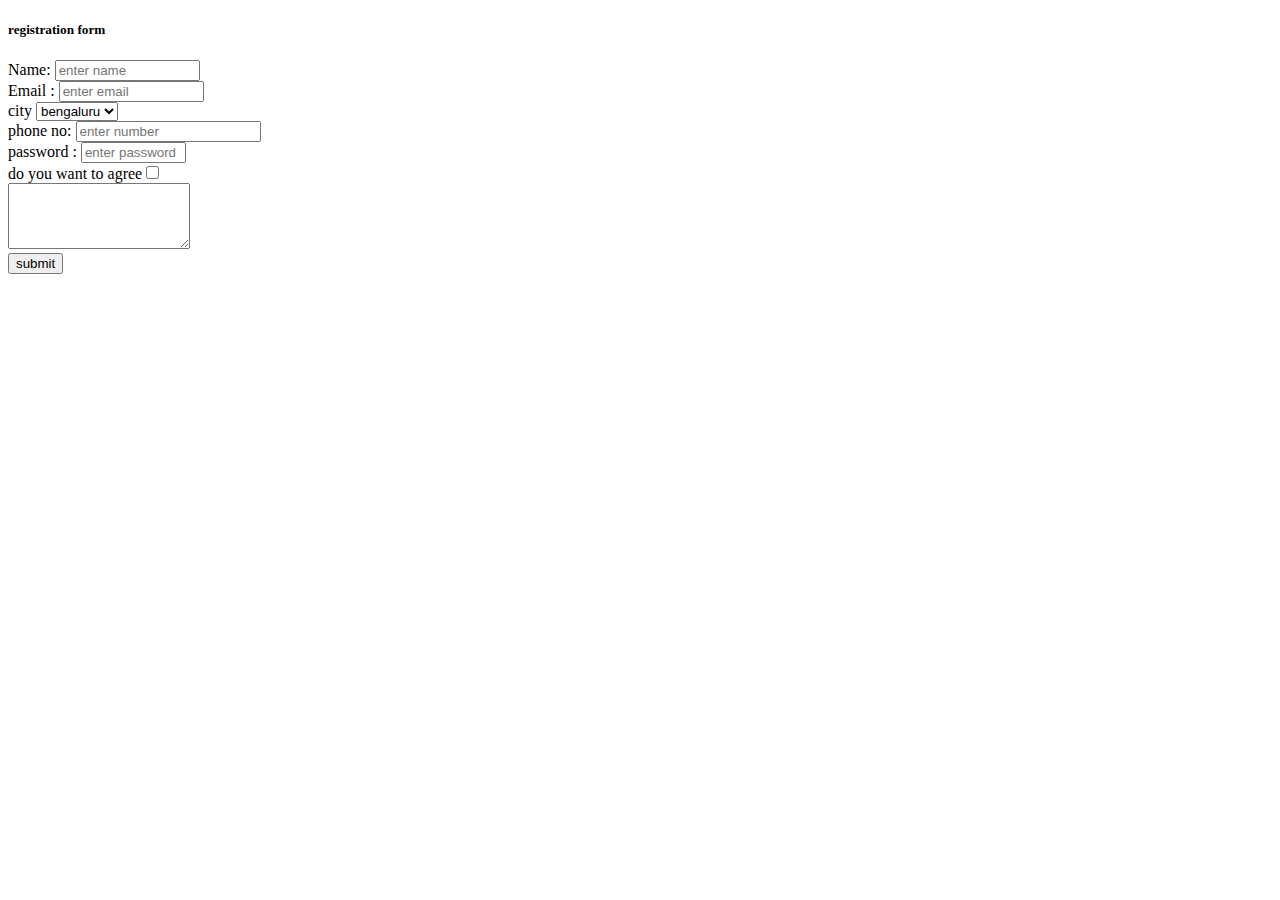
<file: Assignment.html>
<!DOCTYPE html>
<html lang="en">
<head>
    <meta charset="UTF-8">
    <meta name="viewport" content="width=device-width, initial-scale=1.0">
    <title>Document</title>
</head>
<body>
    <h5>registration form </h5>
    <form>
        <label>Name:</label>
        <input type="text" placeholder="enter name"size="15"/><br/>
        <label>Email :</label>
        <input type="Email" placeholder="enter email"size="15"/><br/>
        <label>city</label>
        <select>city
          
          <option>bengaluru</option>
          <option>belagavi</option>
        </select><br/>
        <label> phone no:</label>
        <input type="number" placeholder="enter number"size="10"/><br/>
        <label>password :</label>
        <input type="password" placeholder="enter password"size="10"/><br/>
        <label>do you want to agree</label><input type="checkbox"/><br/>
        <textarea rows="4"width="100px"></textarea><br/>
        <input type="submit"value="submit"/>
    </form>
</body>
</html>
</file>
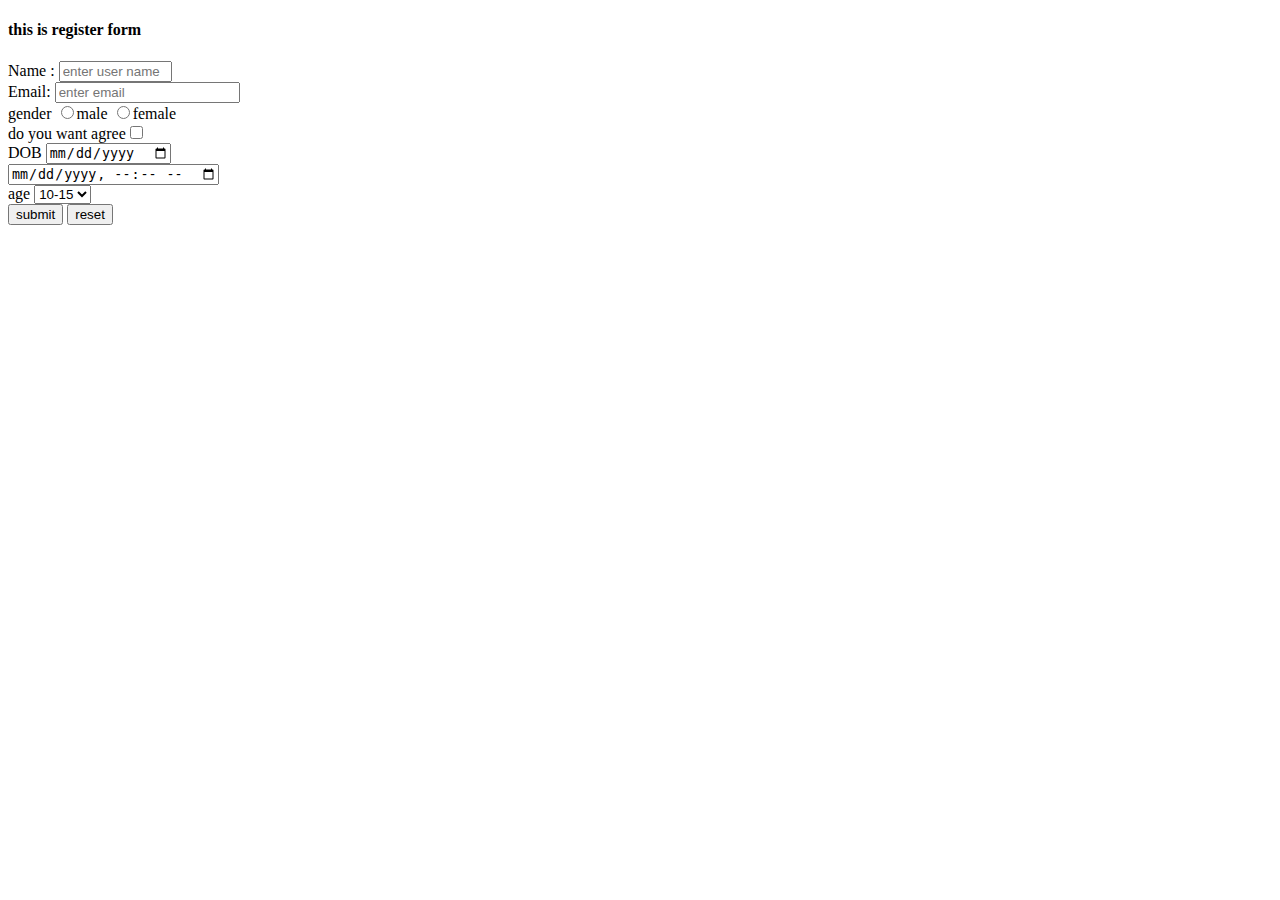
<file: form.html>
<!DOCTYPE html>
<html lang="en">
<head>
    <meta charset="UTF-8">
    <meta name="viewport" content="width=device-width, initial-scale=1.0">
    <title>Document</title>
</head>
<body>
    <h4>this is register form</h4>
    <form>
        <label>Name :</label>
        <input type="text" placeholder="enter user name" size="11"/><br/>
        <label>Email:</label>
        <input type="email" placeholder="enter email" size="20"/><br/>
        gender <input type="radio"name="gendar"value="male"/>male <input type="radio" name="gendar" value="female"/>female<br/>
        <label>do you want agree</label><input type="checkbox"><br/>
        <label>DOB</label>
        <input type="date"/><br/>
        <input type="datetime-local"/><br/>
        <label>age</label>
        <select>age
            <option>10-15</option>
            <option>15-20</option>
            <option>20-25</option>


        </select><br/>
        <input type="submit" value="submit"/>
        <input type="reset" value="reset"/>

    </form>
</body>
</html>
</file>
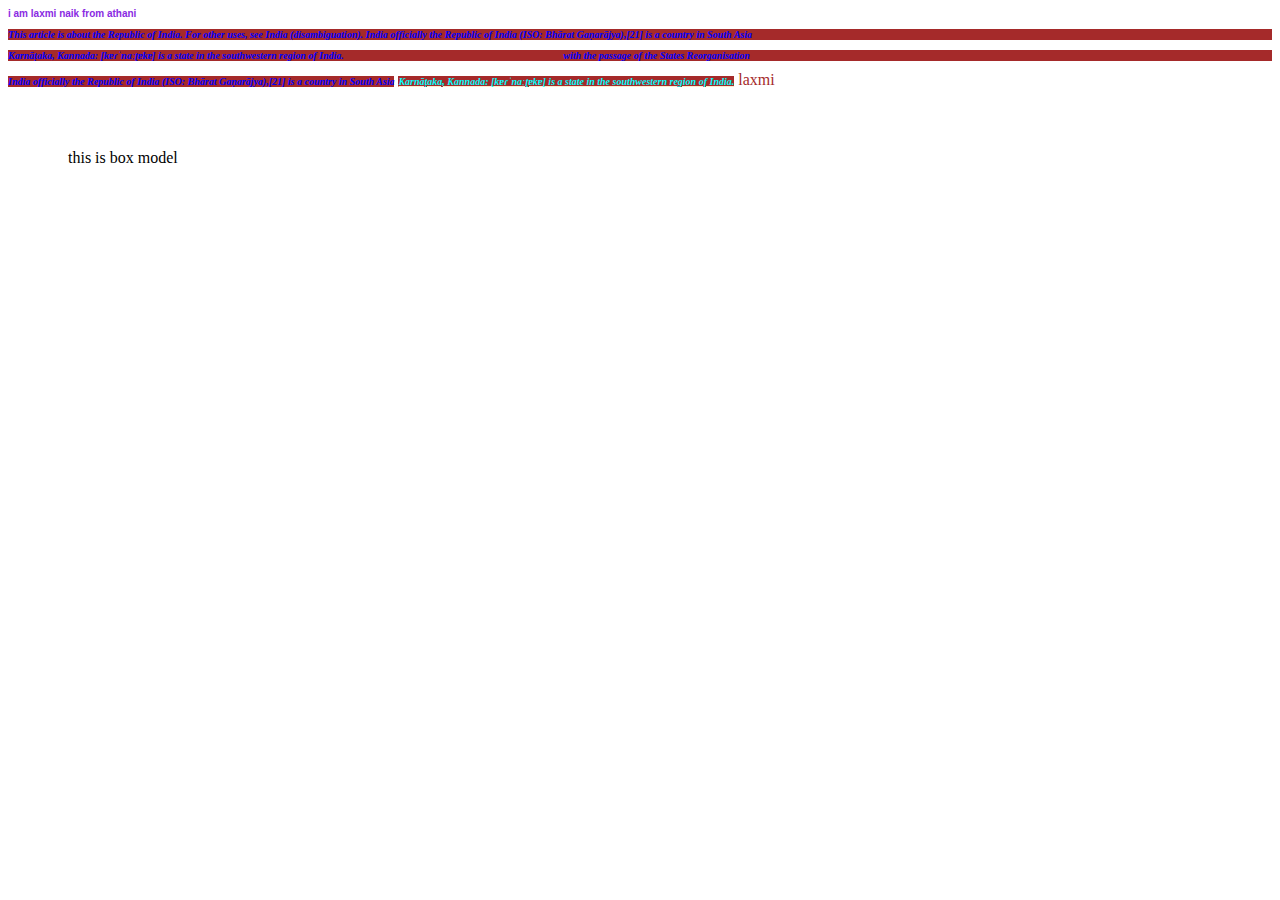
<file: internal.html>
<!DOCTYPE html>
<html lang="en">
<head>
    <meta charset="UTF-8">
    <meta name="viewport" content="width=device-width, initial-scale=1.0">
    <title>selector</title>
    <link rel="icon" href="https://rukminim2.flixcart.com/image/850/1000/xif0q/poster/k/h/y/medium-anime-girls-beautiful-anime-scenery-aesthetic-hd-lofi-original-imagkzhghpfuvhvn.jpeg?q=90&crop=false">
    
    <style>
        h1{color: blueviolet;
            font-size:10px;
            font-family: 'Trebuchet MS', 'Lucida Sans Unicode', 'Lucida Grande', 'Lucida Sans', Arial, sans-serif;
            
        }
        #paragraph{
            color: blue;
            font-size: 10px;
            font-weight: bold;
            font-style: italic;
            line-height: normal;
            background-color: brown;

        }
        .class{
            color: blue;
            font-size: 10px;
            font-weight: bold;
            font-style: italic;
            line-height: normal;
            background-color: brown;
        }
        * p1{
            color: blue;
            font-size: 10px;
            font-weight: bold;
            font-style: italic;
            line-height: normal;
            background-color: brown; 
        }
    </style>
    <link rel="stylesheet" href="./internal.css">
</head>
<body>
    <h1> i am laxmi naik from athani</h1>
    <p id="paragraph">This article is about the Republic of India. For other uses, see India (disambiguation).
    India officially the Republic of India (ISO: Bhārat Gaṇarājya),[21] is a country in South Asia</p>
    <p class="class">Karnāṭaka, Kannada: [kɐɾˈnaːʈɐkɐ] is a state in the southwestern region of India.
        <span>It was formed as Mysore State on 1 November 1956,</span> with the passage of the States Reorganisation</p>

        <p1> India officially the Republic of India (ISO: Bhārat Gaṇarājya),[21] is a country in South Asia</p1>

        <p1 class ="link">Karnāṭaka, Kannada: [kɐɾˈnaːʈɐkɐ] is a state in the southwestern region of India.</p1>
        <span>laxmi</span>
        <p id="box">this is box model</p>
</body>
</html>
</file>
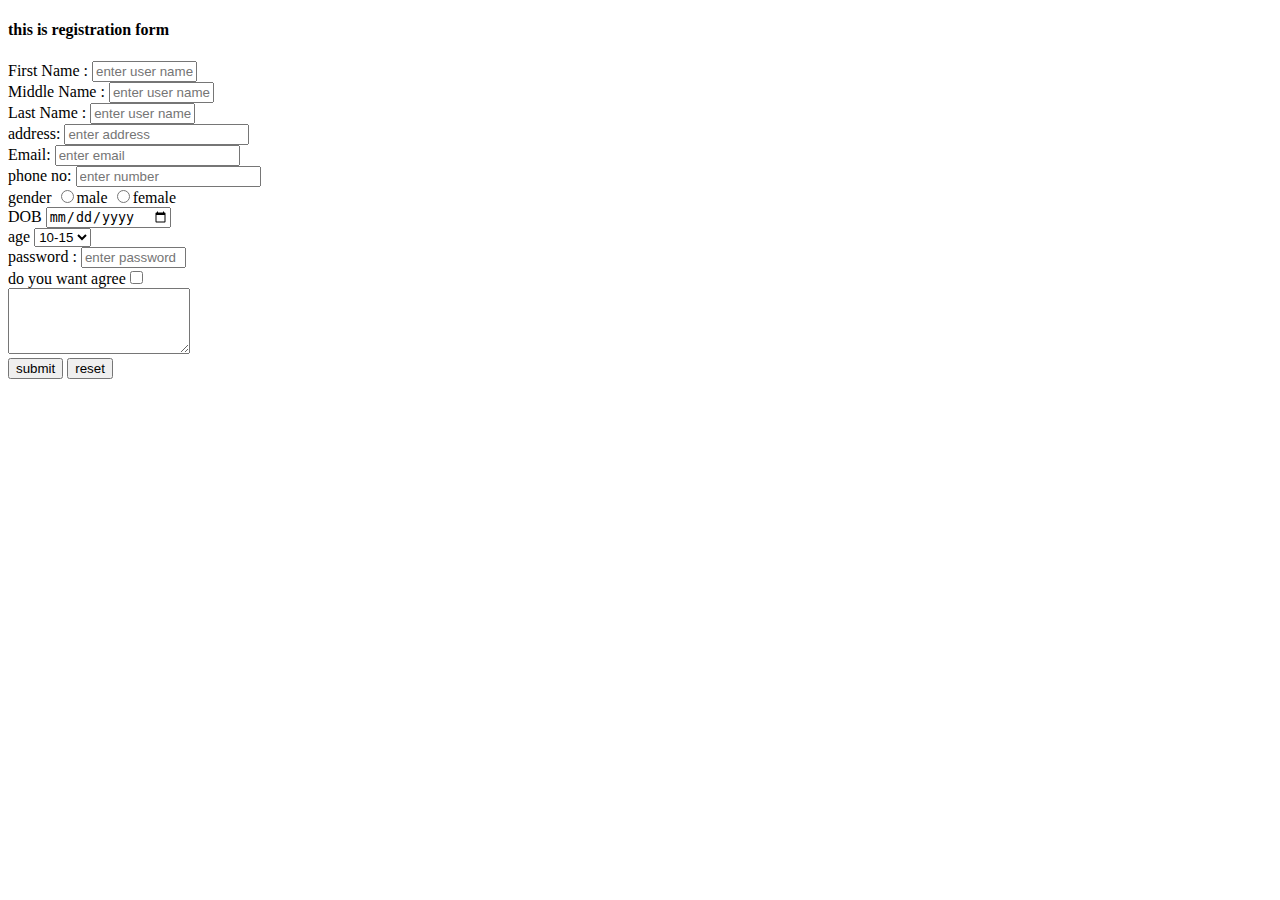
<file: registration.html>
<!DOCTYPE html>
<html lang="en">
<head>
    <meta charset="UTF-8">
    <meta name="viewport" content="width=device-width, initial-scale=1.0">
    <title>Registration</title>
</head>
<link rel="icon" href="https://rukminim2.flixcart.com/image/850/1000/xif0q/poster/k/h/y/medium-anime-girls-beautiful-anime-scenery-aesthetic-hd-lofi-original-imagkzhghpfuvhvn.jpeg?q=90&crop=false">
<body>
    <h4>this is registration form</h4>
    <form>
        <label> First Name :</label>
        <input type="text" placeholder="enter user name" size="10"/><br/>
        <label> Middle Name :</label>
        <input type="text" placeholder="enter user name" size="10"/><br/>
        <label> Last Name :</label>
        <input type="text" placeholder="enter user name" size="10"/><br/>
        <label>address:</label>
        <input type="text" placeholder="enter address"size="20"/><br/>
        <label>Email:</label>
        <input type="email" placeholder="enter email" size="20"/><br/>
        <label> phone no:</label>
        <input type="number" placeholder="enter number"size="10"/><br/>
        gender <input type="radio"name="gendar"value="male"/>male 
        <input type="radio" name="gendar" value="female"/>female<br/>
        <label>DOB</label>
        <input type="date"/><br/>
        
        <label>age</label>
        <select>age
            <option>10-15</option>
            <option>15-20</option>
            <option>20-25</option>
        </select><br/>
        <label>password :</label>
        <input type="password" placeholder="enter password"size="10"/><br/>
        <label>do you want agree</label><input type="checkbox"><br/>
        <textarea rows="4"width="100px"></textarea><br/>
        <input type="submit" value="submit"/>
        <input type="reset" value="reset"/>
</body>
</html>
</file>
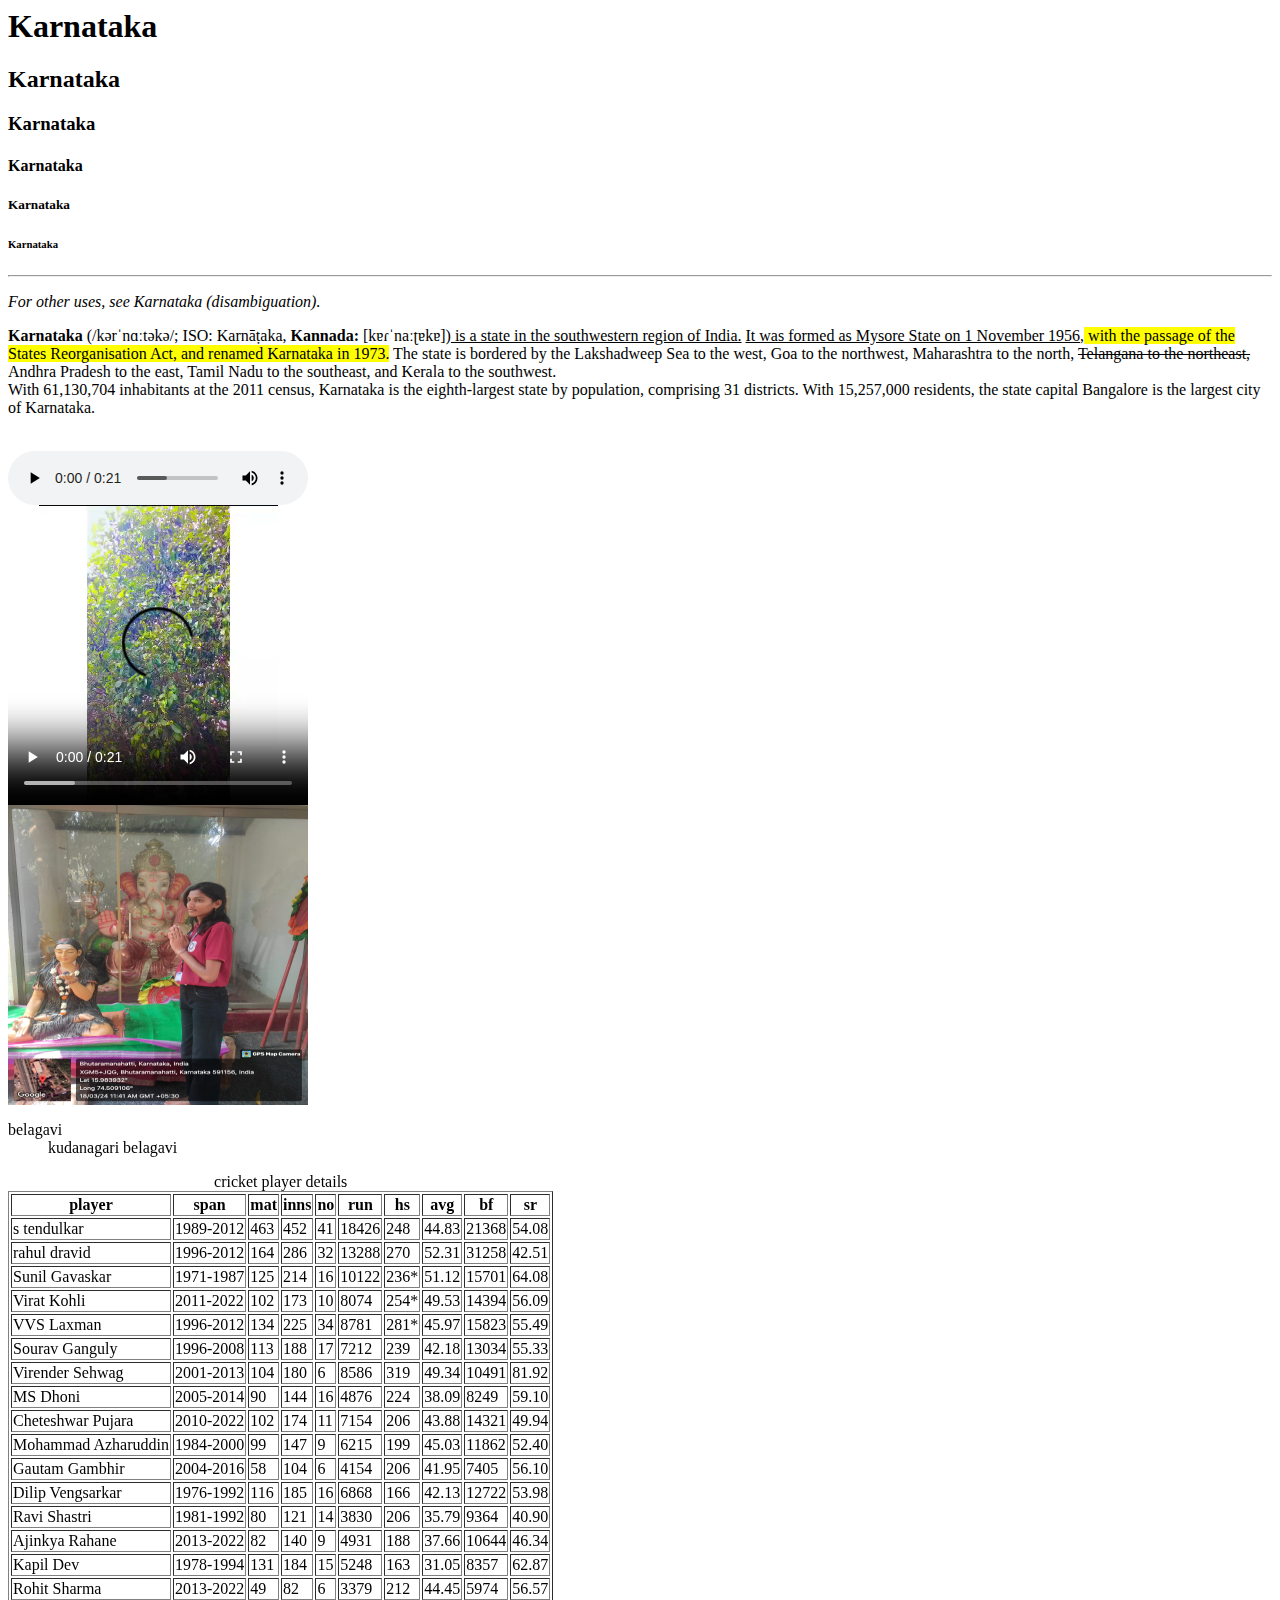
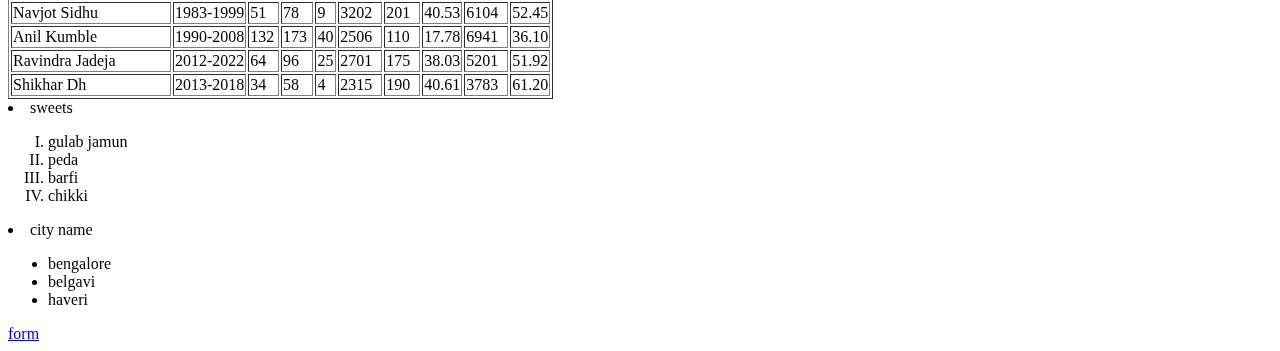
<file: web.html>
<html>
    <head>
        <title>
            web page
        </title>
    </head>
    <body>
        <h1>Karnataka</h1>
        <h2>Karnataka</h2>
        <h3>Karnataka</h3>
        <h4>Karnataka</h4>
        <h5>Karnataka</h5>
        <h6>Karnataka</h6>
        <hr/>
        <p><em>For other uses, see Karnataka (disambiguation).</em></p>
        <p><Strong>Karnataka</Strong> (/kərˈnɑːtəkə/; ISO: Karnāṭaka,<b> Kannada:</b> [kɐɾˈnaːʈɐkɐ])<u> is a state in the southwestern region of India.</u>
             <ins>It was formed as Mysore State on 1 November 1956</ins>,<mark> with the passage of the States Reorganisation Act, and renamed Karnataka in 1973.</mark>
              The state is bordered by the Lakshadweep Sea to the west, Goa to the northwest, Maharashtra to the north, <del>Telangana to the northeast,</del> 
              Andhra Pradesh to the east, Tamil Nadu to the southeast, and Kerala to the southwest.<br/> With 61,130,704 inhabitants at the 2011 census,
               Karnataka is the eighth-largest state by population, comprising 31 districts. With 15,257,000 residents, the state capital Bangalore
                is the largest city of Karnataka.</p><br/>
                <audio src="./WhatsApp Video 2024-01-13 at 10.49.30 AM.mp4"controls></audio>
                <div>
                    <video src="./WhatsApp Video 2024-01-13 at 10.49.30 AM.mp4"height="300px"width="300px"controls></video>
                </div>
                <div>
                    <img src="./WhatsApp Image 2024-04-29 at 10.36.51 AM.jpeg" height="300px"width="300px"></img> 
                </div>
                
               <div>
                 <dl>
                     <dt>
                        belagavi
                    </dt>
                <dd>
                 kudanagari belagavi
                </dd>
                 </dl>
            </div>
            <div>
            <table border="1">
                <caption>cricket player details</caption>
                <tr>
                <th>player</th>
                <th>span</th>
                <th>mat</th>
                <th>inns</th>
                <th>no</th>
                <th>run</th>
                <th>hs</th>
                <th>avg</th>
                <th>bf</th>
                <th>sr</th>
            </tr>
            <tr>
                <td>s tendulkar</td>
                <td> 1989-2012</td>
                <td>463</td>
                <td>452</td>
                <td>41</td>
                <td>18426</td>
                <td>248</td>
                <td>44.83</td>
                <td>21368</td>
                <td>54.08</td>
                

            </tr>
            <tr>
                <td>rahul dravid</td>
                <td> 1996-2012</td>
                <td>164</td>
                <td>286</td>
                <td>32</td>
                <td>13288</td>
                <td>270</td>
                <td>52.31</td>
                <td>31258</td>
                <td>42.51</td>
                

            </tr>
            <tr>
                <td>Sunil Gavaskar</td>
                <td>1971-1987</td>
                <td>125</td>
                <td>214</td>
                <td>16</td>
                <td>10122</td>
                <td>236*</td>
                <td>51.12</td>
                <td>15701</td>
                <td>64.08</td>
              </tr>
              <tr>
                <td>Virat Kohli</td>
                <td>2011-2022</td>
                <td>102</td>
                <td>173</td>
                <td>10</td>
                <td>8074</td>
                <td>254*</td>
                <td>49.53</td>
                <td>14394</td>
                <td>56.09</td>
              </tr>
              <tr>
                <td>VVS Laxman</td>
                <td>1996-2012</td>
                <td>134</td>
                <td>225</td>
                <td>34</td>
                <td>8781</td>
                <td>281*</td>
                <td>45.97</td>
                <td>15823</td>
                <td>55.49</td>
              </tr>
              <tr>
                <td>Sourav Ganguly</td>
                <td>1996-2008</td>
                <td>113</td>
                <td>188</td>
                <td>17</td>
                <td>7212</td>
                <td>239</td>
                <td>42.18</td>
                <td>13034</td>
                <td>55.33</td>
              </tr>
              <tr>
                <td>Virender Sehwag</td>
                <td>2001-2013</td>
                <td>104</td>
                <td>180</td>
                <td>6</td>
                <td>8586</td>
                <td>319</td>
                <td>49.34</td>
                <td>10491</td>
                <td>81.92</td>
              </tr>
              <tr>
                <td>MS Dhoni</td>
                <td>2005-2014</td>
                <td>90</td>
                <td>144</td>
                <td>16</td>
                <td>4876</td>
                <td>224</td>
                <td>38.09</td>
                <td>8249</td>
                <td>59.10</td>
              </tr>
              <tr>
                <td>Cheteshwar Pujara</td>
                <td>2010-2022</td>
                <td>102</td>
                <td>174</td>
                <td>11</td>
                <td>7154</td>
                <td>206</td>
                <td>43.88</td>
                <td>14321</td>
                <td>49.94</td>
              </tr>
              <tr>
                <td>Mohammad Azharuddin</td>
                <td>1984-2000</td>
                <td>99</td>
                <td>147</td>
                <td>9</td>
                <td>6215</td>
                <td>199</td>
                <td>45.03</td>
                <td>11862</td>
                <td>52.40</td>
              </tr>
              <tr>
                <td>Gautam Gambhir</td>
                <td>2004-2016</td>
                <td>58</td>
                <td>104</td>
                <td>6</td>
                <td>4154</td>
                <td>206</td>
                <td>41.95</td>
                <td>7405</td>
                <td>56.10</td>
              </tr>
              <tr>
                <td>Dilip Vengsarkar</td>
                <td>1976-1992</td>
                <td>116</td>
                <td>185</td>
                <td>16</td>
                <td>6868</td>
                <td>166</td>
                <td>42.13</td>
                <td>12722</td>
                <td>53.98</td>
              </tr>
              <tr>
                <td>Ravi Shastri</td>
                <td>1981-1992</td>
                <td>80</td>
                <td>121</td>
                <td>14</td>
                <td>3830</td>
                <td>206</td>
                <td>35.79</td>
                <td>9364</td>
                <td>40.90</td>
              </tr>
              <tr>
                <td>Ajinkya Rahane</td>
                <td>2013-2022</td>
                <td>82</td>
                <td>140</td>
                <td>9</td>
                <td>4931</td>
                <td>188</td>
                <td>37.66</td>
                <td>10644</td>
                <td>46.34</td>
              </tr>
              <tr>
                <td>Kapil Dev</td>
                <td>1978-1994</td>
                <td>131</td>
                <td>184</td>
                <td>15</td>
                <td>5248</td>
                <td>163</td>
                <td>31.05</td>
                <td>8357</td>
                <td>62.87</td>
              </tr>
              <tr>
                <td>Rohit Sharma</td>
                <td>2013-2022</td>
                <td>49</td>
                <td>82</td>
                <td>6</td>
                <td>3379</td>
                <td>212</td>
                <td>44.45</td>
                <td>5974</td>
                <td>56.57</td>
              </tr>
              <tr>
                <td>Navjot Sidhu</td>
                <td>1983-1999</td>
                <td>51</td>
                <td>78</td>
                <td>9</td>
                <td>3202</td>
                <td>201</td>
                <td>40.53</td>
                <td>6104</td>
                <td>52.45</td>
              </tr>
              <tr>
                <td>Anil Kumble</td>
                <td>1990-2008</td>
                <td>132</td>
                <td>173</td>
                <td>40</td>
                <td>2506</td>
                <td>110</td>
                <td>17.78</td>
                <td>6941</td>
                <td>36.10</td>
              </tr>
              <tr>
                <td>Ravindra Jadeja</td>
                <td>2012-2022</td>
                <td>64</td>
                <td>96</td>
                <td>25</td>
                <td>2701</td>
                <td>175</td>
                <td>38.03</td>
                <td>5201</td>
                <td>51.92</td>
              </tr>
              <tr>
                <td>Shikhar Dh</td>
                <td>2013-2018</td>
                <td>34</td>
                <td>58</td>
                <td>4</td>
                <td>2315</td>
                <td>190</td>
                <td>40.61</td>
                <td>3783</td>
                <td>61.20</td>
                </tr>
            </table>
</div>
<div>
    <li>sweets</li>
    <ol type="I">
        <li>gulab jamun</li>
        <li>peda</li>
        <li>barfi</li>
        <li>chikki</li>
    </ol>
</div>
    <li>city name</li>
    
<ul>
    <li>bengalore</li>
    <li>belgavi</li>
    <li>haveri</li>
</ul>
<a href="./registration.html">form</a>  

            

    </body>
</html>
</file>
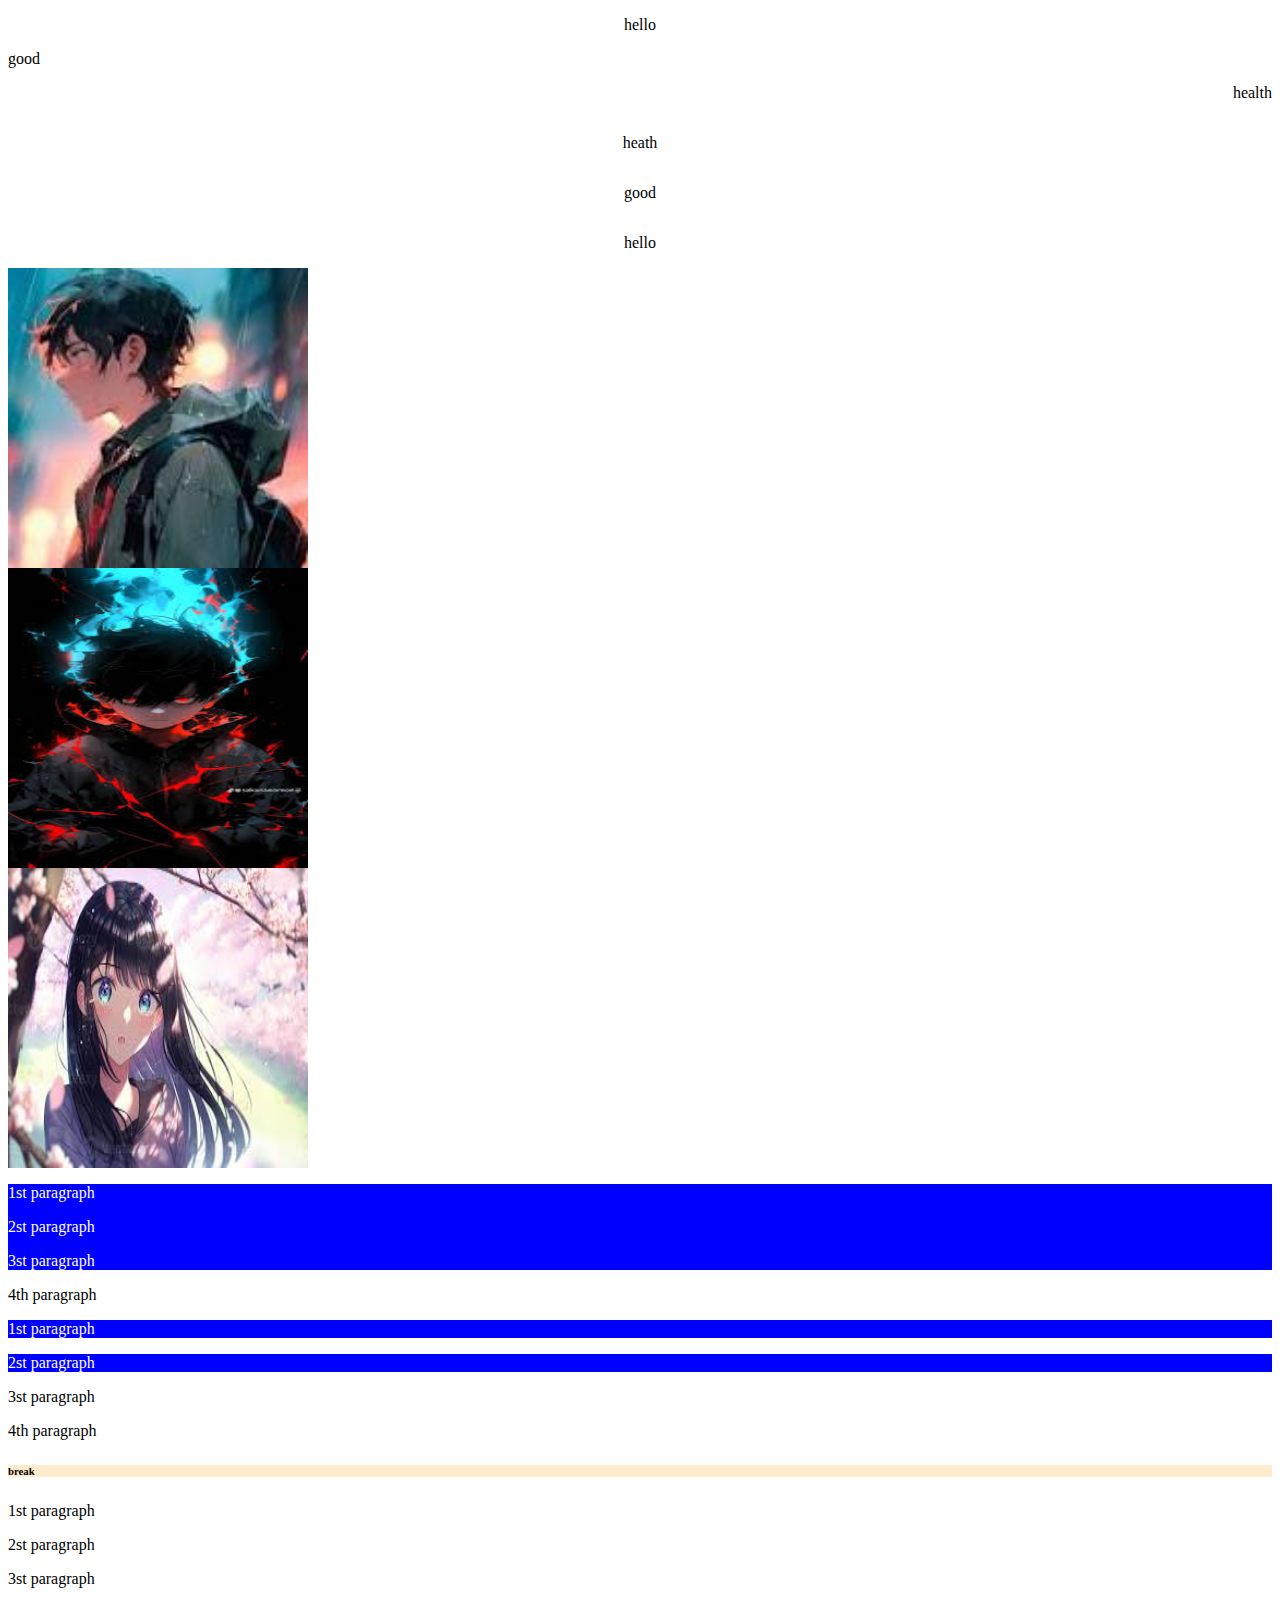
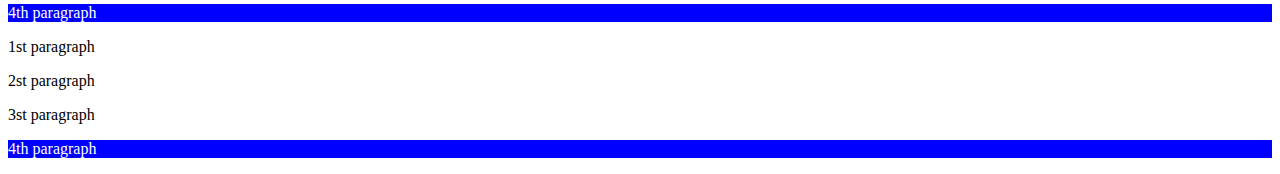
<file: workshop.html>
<!DOCTYPE html>
<html>
    <head>
        <title>
           X-workz  
        </title>
        <link rel="stylesheet" href="./workshop.css">
    </head>
    <body>
<p id ="aligin">hello</p>
<p id ="aligin-left">good</p>
<p id = "aligin-right">health</p>
<div class="aligin">
<p>hello</p>
<p>good</p>
<p>heath</p>
</div>
<div class="image-aligin">
    <img height="300px"width ="300px"   src="[data-uri]">
<img height="300px"width="300px" src="[data-uri]">
<img height="300px" width="300px"src="[data-uri]">
</div>
<div class="desendent">
<p>1st paragraph</p>
<p>2st paragraph</p>
<p>3st paragraph</p>
</div>
<p>4th paragraph</p>

<div class="child">
    <p>1st paragraph</p>
    <p>2st paragraph</p>
    <section>
    <p>3st paragraph</p>
</section>
    </div>
    <p>4th paragraph</p>
    <h6 style="background-color: blanchedalmond;">break</h6>
    <div class="adjecent">
        <p>1st paragraph</p>
        <p>2st paragraph</p>
        <section>
        <p>3st paragraph</p>
    </section>
        </div>
        <p>4th paragraph</p>
        <div class="siblings">
            <p>1st paragraph</p>
            <p>2st paragraph</p>
            <section>
            <p>3st paragraph</p>
        </section>
            </div>
            <p>4th paragraph</p>

    </body>
</html>
</file>
<file: internal.css>
.link{
    color: aqua;
}
span{
    color: brown;
}
.link{
    text-decoration-line: underline;
    text-decoration-color: blanchedalmond;
}
#psedo-id:link{
    color: black;
}
#box{
    padding: 50px;
    border-color: blue;
    border-width: 10pa;
    margin: 10px;
}
body{
    background-image:url("https://rukminim2.flixcart.com/image/850/1000/xif0q/poster/k/h/y/medium-anime-girls-beautiful-anime-scenery-aesthetic-hd-lofi-original-imagkzhghpfuvhvn.jpeg?q=90&crop=false");
    
}
</file>
<file: workshop.css>
#aligin{
    text-align: center;
}
#aligin-last{
text-align: left;
}
#aligin-right{
    text-align: right;
    }
    .aligin{
        display: flex;
        justify-content: center;
        justify-content: space-around;
        align-items: center;
        flex-direction: column;
        flex-direction: column-reverse;
        
    }
    image{
        padding: 5px;
    }
    .image-aligin{
        display: flex;
        justify-content: center;
        justify-content: space-evenly;
        flex-direction: column;
    }
    .desendent{
        color: white;
        background-color: blue;
    }
    .child > p{
        color: white;
        background-color: blue;
    }
    .adjecent + p{
        color: white;
        background-color: blue;
    }
    .siblings ~ p{
        color: white;
        background-color: blue;
    }
</file>
